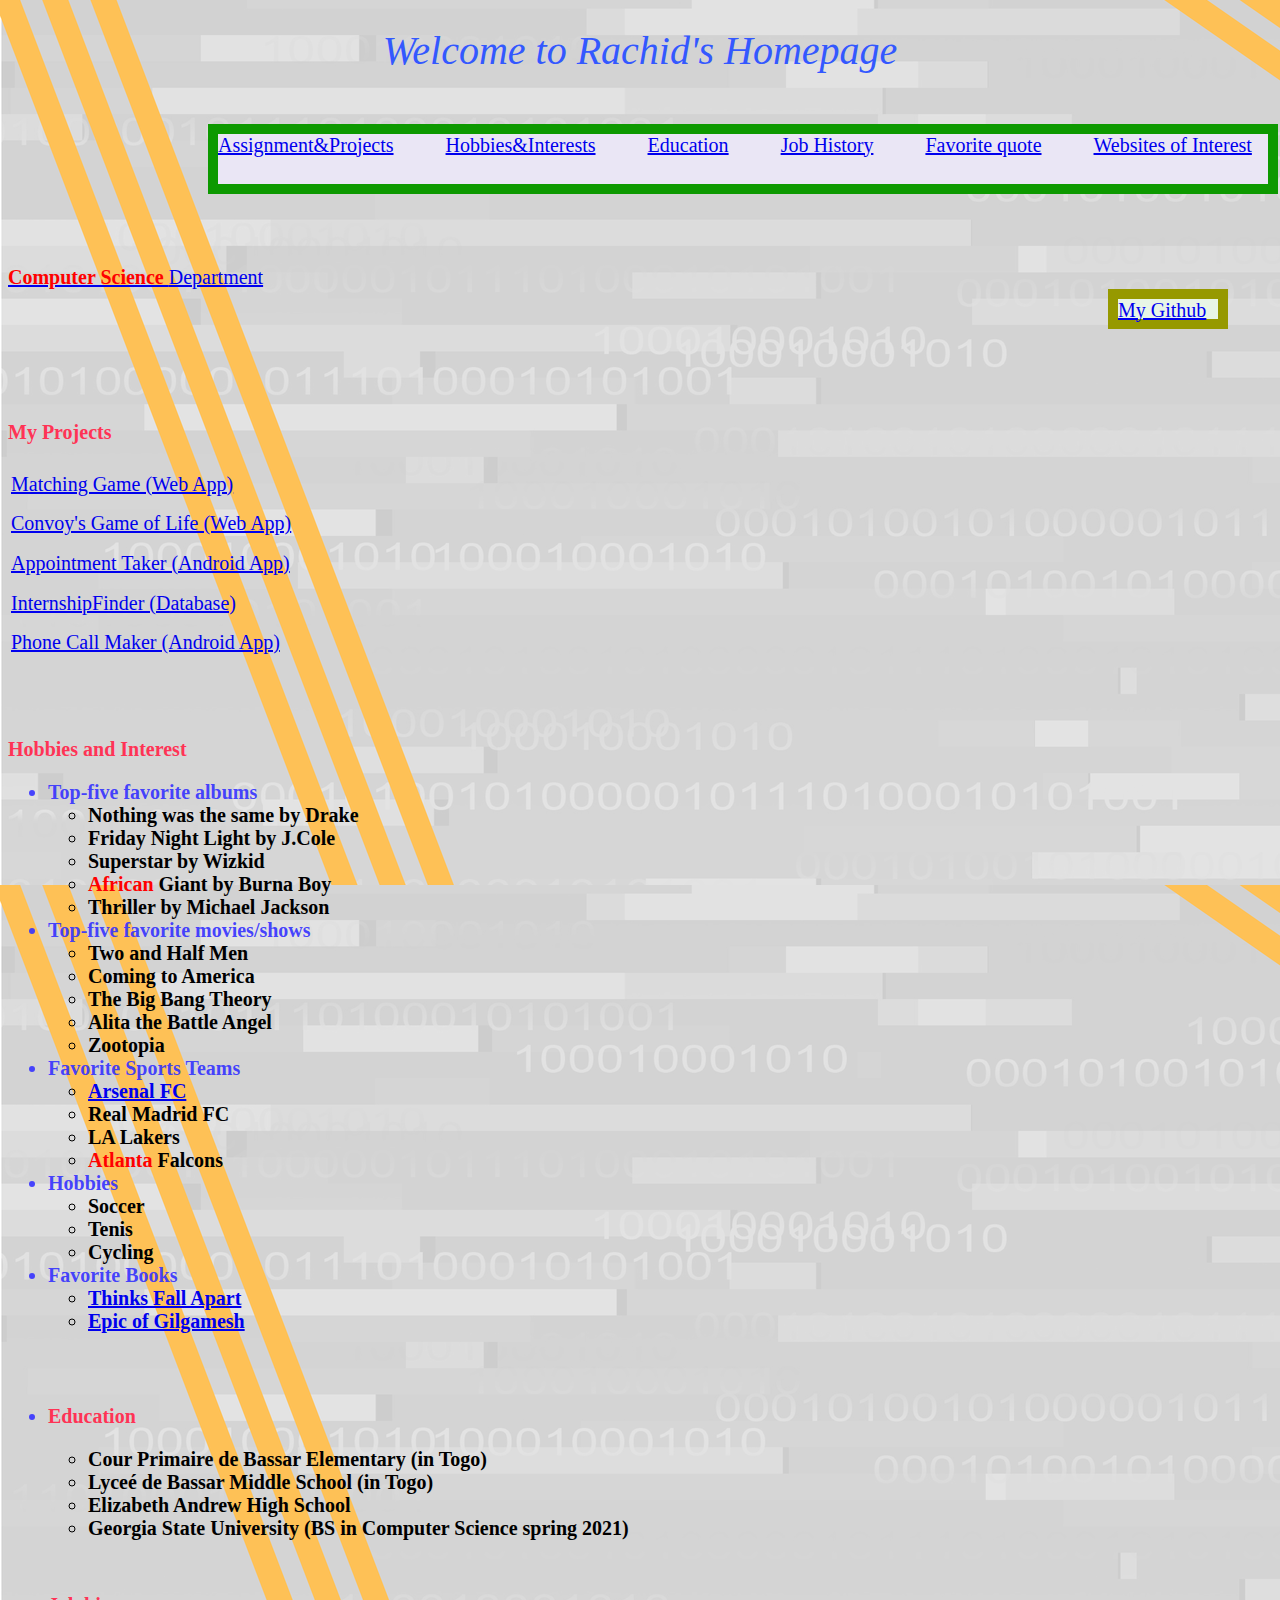
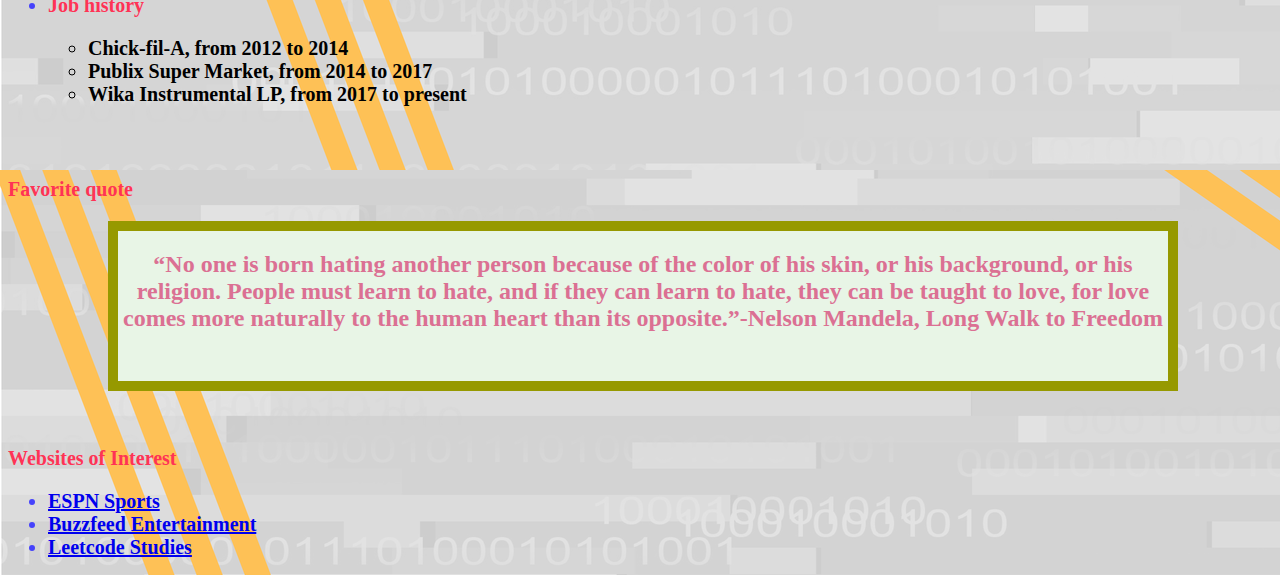
<file: index.html>
<!DOCTYPE html>
<html>

<head>
    <link rel="stylesheet" type="text/css" href="indexstylesheet.css" />

    <title>Rachid Bodson's Homepage</title>
    <a name="assignment-1">
        <h1>Welcome to Rachid's Homepage</h1>
    </a>
    <br>

</head>

<body>

    <div class="review">
        <a class="hoverLinks" href="#Assign&Proj"> Assignment&Projects</a>&nbsp&nbsp&nbsp&nbsp&nbsp&nbsp&nbsp&nbsp&nbsp&nbsp&nbsp&nbsp
        <a class="hoverLinks" href="#Hobbies&Interests"> Hobbies&Interests</a>&nbsp&nbsp&nbsp&nbsp&nbsp&nbsp&nbsp&nbsp&nbsp&nbsp&nbsp&nbsp
        <a class="hoverLinks" href="#Education"> Education</a>&nbsp&nbsp&nbsp&nbsp&nbsp&nbsp&nbsp&nbsp&nbsp&nbsp&nbsp&nbsp
        <a class="hoverLinks" href="#Jobs"> Job History</a>&nbsp&nbsp&nbsp&nbsp&nbsp&nbsp&nbsp&nbsp&nbsp&nbsp&nbsp&nbsp
        <a class="hoverLinks" href="#Favorite quote"> Favorite quote</a>&nbsp&nbsp&nbsp&nbsp&nbsp&nbsp&nbsp&nbsp&nbsp&nbsp&nbsp&nbsp
        <a class="hoverLinks" href="#Websites of Interest"> Websites of Interest</a>

    </div>
    <br><br><br><br>
    <a class="hoverLinks" href="http://www.cs.gsu.edu/"><span class="word">Computer Science </span> Department</a>
    <div class="css">
        <a class="hoverLinks" href="https://github.com/rbodson1">My Github</a>
    </div>
    <br><br><br><br>

    <a name="Assign&Proj">
        <h3>My Projects</h3>
    </a>
    <table>

        <tr>
            <td><a class="hoverLinks" href="./HW4/partB.html">Matching Game (Web App)</a></td>
        </tr>
        <tr>
            <td><a class="hoverLinks" href="./Project-3/gameOfLife.html">Convoy's Game of Life (Web App)</a></td>
        </tr>
        <tr>
            <td>
                <a class="hoverLinks" href="https://github.com/rbodson1/PersonalProject-AppointmentTaker">Appointment Taker (Android App)</a>
            </td>
        </tr>
        <tr>
            <td>
                <a class="hoverLinks" href="https://github.com/rbodson1/Database-Systems/blob/master/Final%20Report%20-%20Database%20Systems.pdf">InternshipFinder (Database)</a>
            </td>
        </tr>
        <tr>
            <td>
                <a class="hoverLinks" href="https://www.youtube.com/watch?v=UZLGV1tEZaY&feature=youtu.be">Phone Call Maker (Android App)</a>
            </td>
        </tr>

    </table>

    <br><br><br>
    <a name="Hobbies&Interests">
        <h3>Hobbies and Interest</h3>
    </a>
    <ul>
        <li>
            Top-five favorite albums
            <ul>
                <li>Nothing was the same by Drake</li>
                <li>Friday Night Light by J.Cole</li>
                <li>Superstar by Wizkid</li>
                <li><span class="word">African </span> Giant by Burna Boy</li>
                <li>Thriller by Michael Jackson</li>
            </ul>
        </li>
        <li>
            Top-five favorite movies/shows
            <ul>
                <li>Two and Half Men</li>
                <li>Coming to America</li>
                <li>The Big Bang Theory</li>
                <li>Alita the Battle Angel</li>
                <li>Zootopia</li>
            </ul>
        </li>
        <li>Favorite Sports Teams
            <ul>
                <li><a class="hoverLinks" href="https://www.arsenal.com">Arsenal FC</a></li>
                <li>Real Madrid FC</li>
                <li>LA Lakers</li>
                <li><span class="word">Atlanta </span> Falcons</li>
            </ul>
        </li>
        <li>Hobbies
            <ul>
                <li>Soccer</li>
                <li>Tenis</li>
                <li>Cycling</li>
            </ul>
        </li>
        <li>Favorite Books
            <ul>
                <li><a class="hoverLinks" href="https://en.wikipedia.org/wiki/Things_Fall_Apart">Thinks Fall Apart</a></li>
                <li><a class="hoverLinks" href="https://en.wikipedia.org/wiki/Epic_of_Gilgamesh">Epic of Gilgamesh</a></li>
            </ul>
        </li>
    </ul>
    <br><br>

    <ul>
        <li>
            <a name="Education">
                <h3>Education</h3>
            </a>
            <ul>
                <li>Cour Primaire de Bassar Elementary (in Togo)</li>
                <li>Lyceé de Bassar Middle School (in Togo)</li>
                <li>Elizabeth Andrew High School</li>
                <li>Georgia State University (BS in Computer Science spring 2021)</li>
            </ul>
        </li>
    </ul>
    <br>
    <ul>
        <li>
            <a name="Jobs">
                <h3>Job history</h3>
            </a>
            <ul>
                <li>Chick-fil-A, from 2012 to 2014</li>
                <li>Publix Super Market, from 2014 to 2017</li>
                <li>Wika Instrumental LP, from 2017 to present</li>
               
            </ul>
        </li>
    </ul>
    <br><br>

    <a name="Favorite quote">
        <h3>Favorite quote</h3>
    </a>
    <div class="mandela">

        <h2>“No one is born hating another person because of the color of his skin, or his background, or his religion. People must learn to hate, and if they can learn to hate, they can be taught to love, for love comes more naturally to the human heart
            than its opposite.”-Nelson Mandela, Long Walk to Freedom</h2>


    </div>
    <br><br>
    <a name="Websites of Interest">
        <h3>Websites of Interest</h3>
    </a>
    <ul>
        <li><a class="hoverLinks" href="https://www.espn.com">ESPN Sports</a></li>
        <li><a class="hoverLinks" href="https://www.buzzfeed.com">Buzzfeed Entertainment</a></li>
        <li><a class="hoverLinks" href="https://leetcode.com">Leetcode Studies</a></li>
    </ul>

</body>

</html>
</file>
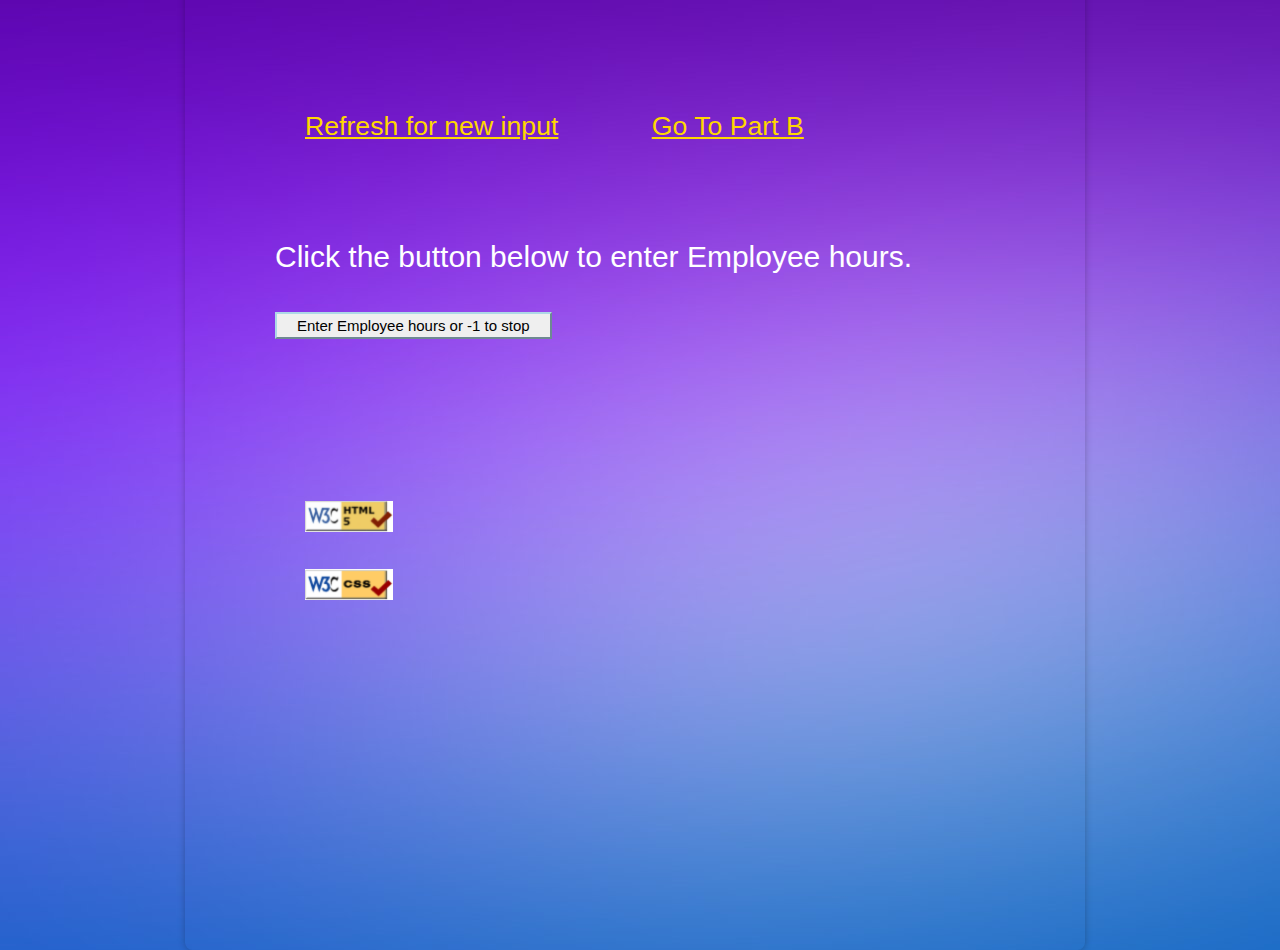
<file: HW4/index.html>
<!DOCTYPE html>
<html lang="en">

<head>
    <meta charset="UTF-8">
    <script src="partA.js"></script>
    <link rel="stylesheet" type="text/css" href="style.css">

    <title>Payroll Report</title>
    <style>
        html {
            height: 100%;
        }
        
        body {
            margin: 0;
            font-family: Verdana, Geneva, Tahoma, sans-serif;
        }
    </style>
</head>


<body>

    <div class="content">
        <br><br>

        <a href="index.html">Refresh for new input</a>&nbsp;&nbsp;&nbsp;
        <a href="partB.html">Go To Part B</a>

        <br>
        <br>
        <br>

        <p>Click the button below to enter Employee hours.</p>

        <button type="submit" onclick="calculateWages()">Enter Employee hours or -1 to stop</button>
        <br>
        <br>

        <div id="table">
        </div>
        <p id="total"></p>
        <br><br>

        <p>
            <a href="https://validator.w3.org/nu/?showsource=yes&doc=https%3A%2F%2Fcodd.cs.gsu.edu%2F%7Erbodson1%2FMyWebPro%2FHW%2Fassign-4">
                <img style="border:0;width:88px;height:31px" src="htmlvalid.png" alt="Valid HTML!" />
            </a>
        </p>

        <p>
            <a href="https://validator.w3.org/nu/?showsource=yes&doc=https%3A%2F%2Fcodd.cs.gsu.edu%2F%7Erbodson1%2FMyWebPro%2FHW%2Fassign-4%2Fstyle.css">
                <img style="border:0;width:88px;height:31px" src="cssvalid.png" alt="Valid CSS!" />
            </a>
        </p>

    </div>

</body>

</html>
</file>
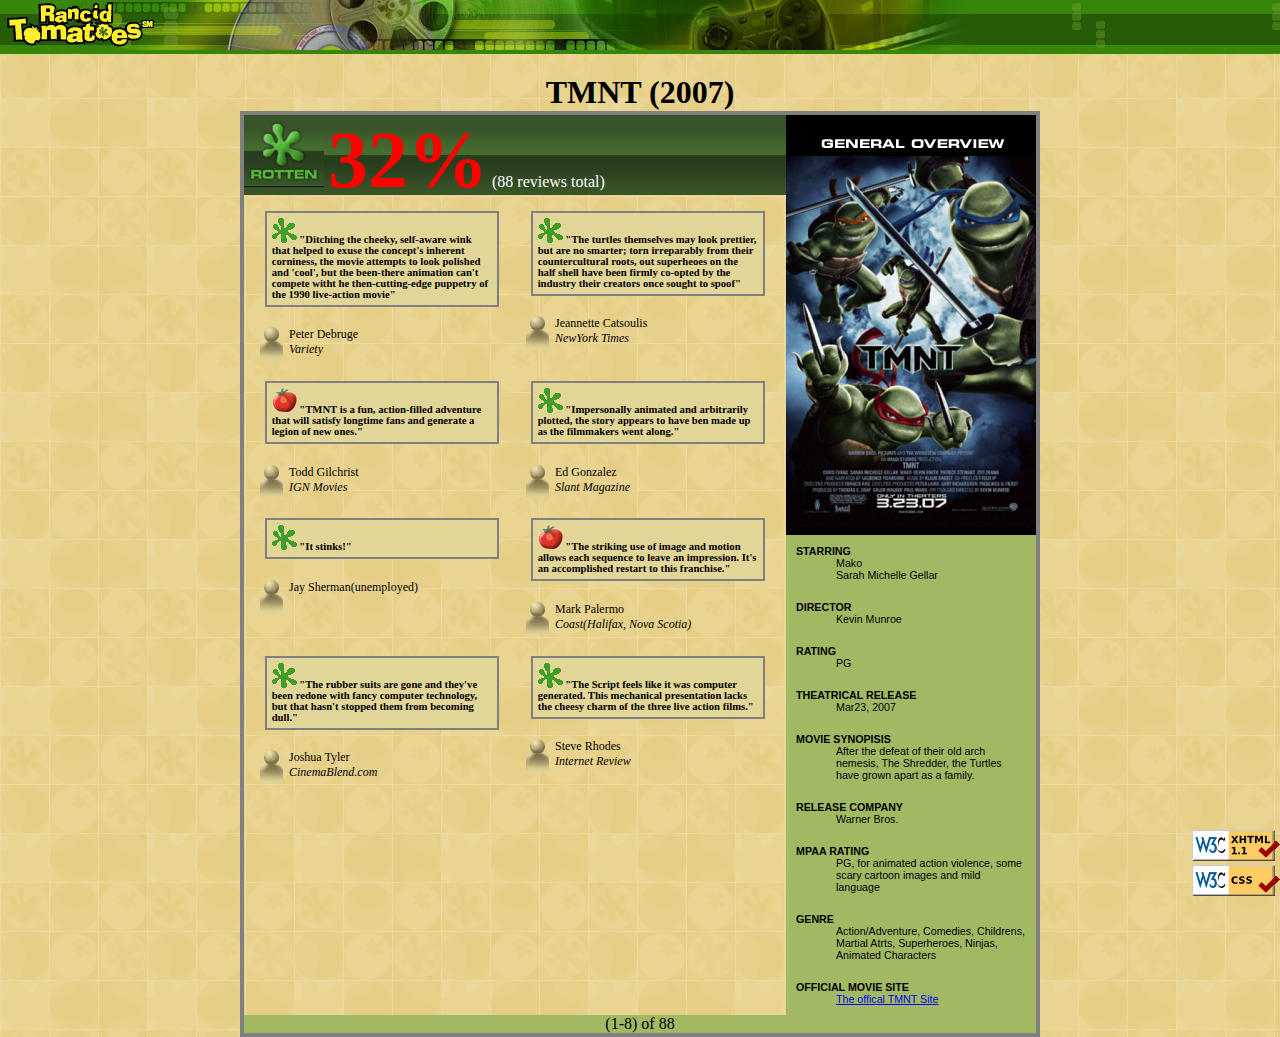
<file: hw2/movieReview.html>
<!DOCTYPE html>
<html>
<!--
     Name: Rachid Bodson
   Section: Tue/Thur
   Description: A movie review of TMNT (2007)
-->

<head>
    <title>DGMR - DA Gucci Movie Review</title>
    <link rel="stylesheet" href="movieReview.css" />
</head>

<body>
    <nav> <img src="./img/banner.png"></nav>
    <header>
        <h1>TMNT (2007)</h1>
    </header>

    <div class="main-div">
        <div class="display">
            <div class="left">
                <div class="banner">
                    <img class="a" src="./img/rottenbig.png" />
                    <span class="review-percentage">32%</span>
                    <span class="total-reviews">(88 reviews total)</span>
                </div>

                <div class="item">
                    <div class="container">
                        <div class="review">
                            <img src="./img/rotten.gif" /> "Ditching the cheeky, self-aware wink that helped to exuse the concept's inherent corniness, the movie attempts to look polished and 'cool', but the been-there animation can't compete witht he
                            then-cutting-edge puppetry of the 1990 live-action movie"

                        </div>
                        <div class="review-meta">
                            <img class="b" src="./img/critic.gif" />
                            <div class="commentor">
                                <p>Peter Debruge</p>
                                <p class="italic">Variety</p>
                            </div>
                        </div>
                    </div>

                    <div class="container">
                        <div class="review">
                            <img src="./img/rotten.gif" /> "The turtles themselves may look prettier, but are no smarter; torn irreparably from their countercultural roots, out superheoes on the half shell have been firmly co-opted by the industry their
                            creators once sought to spoof"

                        </div>
                        <div class="review-meta">
                            <img src="./img/critic.gif" />
                            <div class="commentor">
                                <p>Jeannette Catsoulis</p>
                                <p class="italic">NewYork Times</p>
                            </div>
                        </div>
                    </div>

                    <div class="container">
                        <div class="review">
                            <img src="./img/fresh.gif" /> "TMNT is a fun, action-filled adventure that will satisfy longtime fans and generate a legion of new ones."

                        </div>
                        <div class="review-meta">
                            <img src="./img/critic.gif" />
                            <div class="commentor">
                                <p>Todd Gilchrist</p>
                                <p class="italic">IGN Movies</p>
                            </div>
                        </div>
                    </div>

                    <div class="container">
                        <div class="review">
                            <img src="./img/rotten.gif" /> "Impersonally animated and arbitrarily plotted, the story appears to have ben made up as the filmmakers went along."

                        </div>
                        <div class="review-meta">
                            <img src="./img/critic.gif" />
                            <div class="commentor">
                                <p>Ed Gonzalez</p>
                                <p class="italic">Slant Magazine</p>
                            </div>
                        </div>
                    </div>

                    <div class="container">
                        <div class="review">
                            <img src="./img/rotten.gif" /> "It stinks!"
                        </div>
                        <div class="review-meta">
                            <img src="./img/critic.gif" />
                            <span class="commentor">Jay Sherman(unemployed)</span>
                        </div>
                    </div>

                    <div class="container">
                        <div class="review">
                            <img src="./img/fresh.gif" /> "The striking use of image and motion allows each sequence to leave an impression. It's an accomplished restart to this franchise."

                        </div>
                        <div class="review-meta">
                            <img src="./img/critic.gif" />
                            <div class="commentor">
                                <p>Mark Palermo</p>
                                <p class="italic">Coast(Halifax, Nova Scotia)</p>
                            </div>
                        </div>
                    </div>
                    <div class="container">
                        <div class="review">
                            <img src="./img/rotten.gif" /> "The rubber suits are gone and they've been redone with fancy computer technology, but that hasn't stopped them from becoming dull."

                        </div>
                        <div class="review-meta">
                            <img src="./img/critic.gif" />
                            <div class="commentor">
                                <p>Joshua Tyler</p>
                                <p class="italic">CinemaBlend.com</p>
                            </div>
                        </div>
                    </div>
                    <div class="container">
                        <div class="review">
                            <img src="./img/rotten.gif" /> "The Script feels like it was computer generated. This mechanical presentation lacks the cheesy charm of the three live action films."

                        </div>
                        <div class="review-meta">
                            <img src="./img/critic.gif" />
                            <div class="commentor">
                                <p>Steve Rhodes</p>
                                <p class="italic">Internet Review</p>
                            </div>
                        </div>
                    </div>
                </div>
            </div>

            <div class="right">
                <div class="general"></div>
                <div class="movieInfoBack">
                    <div class="movieInfo">
                        <p>STARRING</p>
                        <p>Mako</p>
                        <p>Sarah Michelle Gellar</p>
                    </div>
                    <div class="movieInfo">
                        <p>DIRECTOR</p>
                        <p>Kevin Munroe</p>
                    </div>
                    <div class="movieInfo">
                        <p>RATING</p>
                        <p>PG</p>
                    </div>
                    <div class="movieInfo">
                        <p>THEATRICAL RELEASE</p>
                        <p>Mar23, 2007</p>
                    </div>
                    <div class="movieInfo">
                        <p>MOVIE SYNOPISIS</p>
                        <p>
                            After the defeat of their old arch nemesis, The Shredder, the Turtles have grown apart as a family.
                        </p>
                    </div>

                    <div class="movieInfo">
                        <p>RELEASE COMPANY</p>
                        <p>Warner Bros.</p>
                    </div>
                    <div class="movieInfo">
                        <p>MPAA RATING</p>
                        <p>
                            PG, for animated action violence, some scary cartoon images and mild language
                        </p>
                    </div>
                    <div class="movieInfo">
                        <p>GENRE</p>
                        <p>
                            Action/Adventure, Comedies, Childrens, Martial Atrts, Superheroes, Ninjas, Animated Characters
                        </p>
                    </div>
                    <div class="movieInfo">
                        <p>OFFICIAL MOVIE SITE</p>
                        <p>
                            <a href="https://www.warnerbros.com/movies/tmnt">The offical TMNT Site</a>
                        </p>
                    </div>
                </div>
            </div>
        </div>
        <div class="footer">
            <p>(1-8) of 88</p>
        </div>
    </div>
    <div id="validators_w3sc">
        <a href="http://validator.w3.org/check?uri=https://vp125.github.io/lesson3/ex2/tmnt.html"><img src="./img/valid-xhtml11.png"></a> <br>
        <a href="http://jigsaw.w3.org/css-validator/validator?uri=https://vp125.github.io/lesson3/ex2/styles/movie.css"><img src="./img/valid-css.png"></a>
    </div>
</body>

</html>
</file>
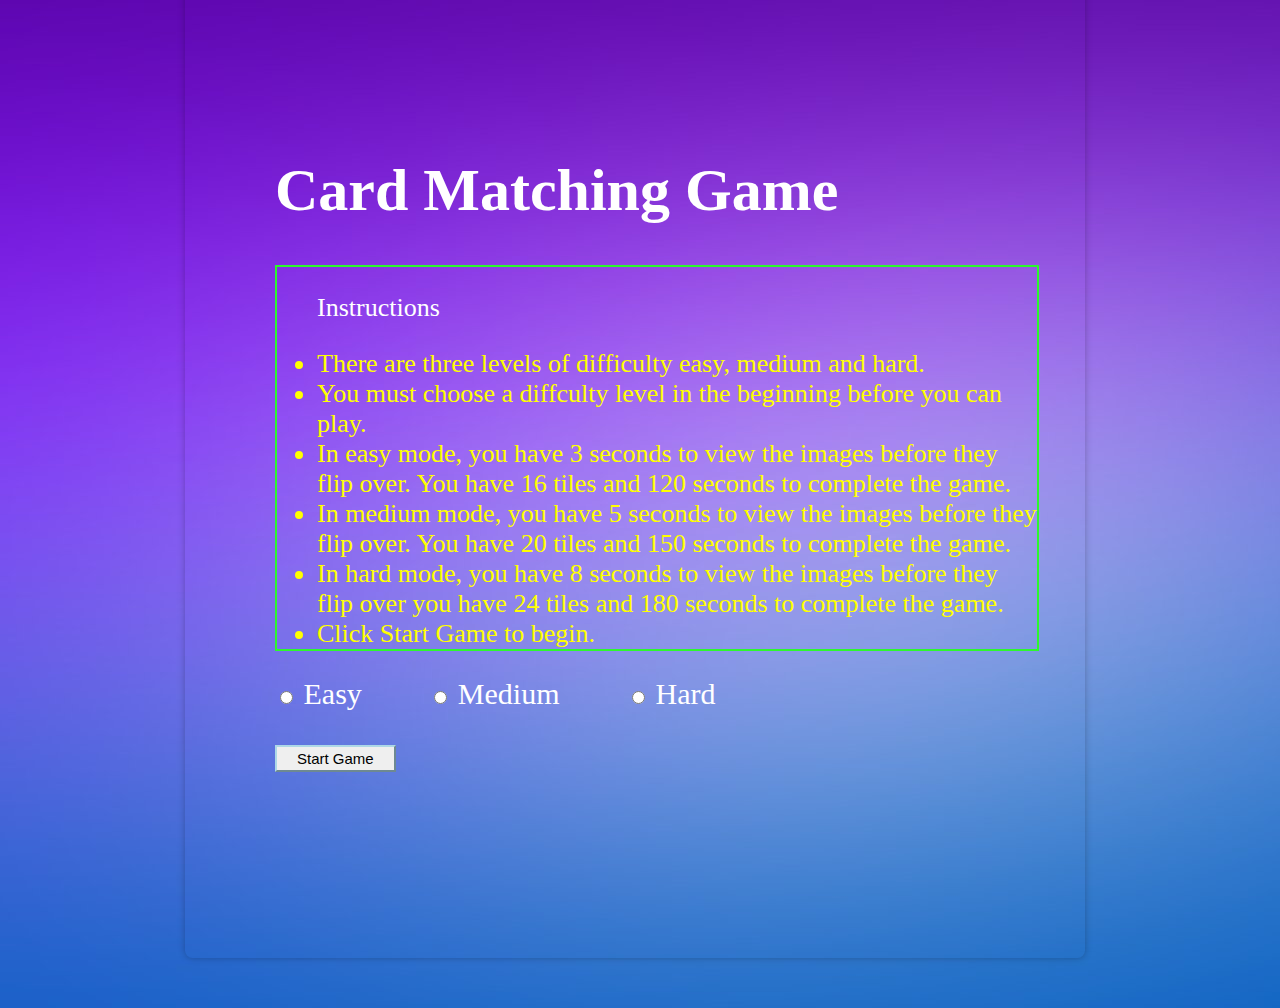
<file: HW4/partB.html>
<html>

<head>
    <title>Card Matching Game</title>
    <link href="partB.css" type="text/css" rel="stylesheet" />
    <link href="style.css" type="text/css" rel="stylesheet" />

</head>

<body>

    <div class="content">
        <br><br>



        <header>
            <h1 style="color:white">Card Matching Game</h1>
        </header>

        <ul class="instructions">
            <p>Instructions</p>
            <li>There are three levels of difficulty easy, medium and hard.</li>
            <li>You must choose a diffculty level in the beginning before you can play.</li>
            <li>In easy mode, you have 3 seconds to view the images before they flip over. You have 16 tiles and 120 seconds to complete the game.</li>
            <li>In medium mode, you have 5 seconds to view the images before they flip over. You have 20 tiles and 150 seconds to complete the game.</li>
            <li>In hard mode, you have 8 seconds to view the images before they flip over you have 24 tiles and 180 seconds to complete the game.</li>
            <li>Click Start Game to begin.</li>
        </ul>

        <input type="radio" id="easy" name="numPics" value="8" onclick='radioCheck()'> Easy &nbsp;&nbsp;&nbsp;&nbsp;&nbsp;&nbsp;&nbsp;
        <input type="radio" id="medium" name="numPics" value="10" onclick='radioCheck()'> Medium &nbsp;&nbsp;&nbsp;&nbsp;&nbsp;&nbsp;&nbsp;
        <input type="radio" id="hard" name="numPics" value="12" onclick='radioCheck()'> Hard <br><br>
        <button id="startButton" onclick='startGame()'>Start Game</button>

        <p id="timer"></p>
        <div id="board"></div>
        <script src='partB.js'></script>
    </div>

</body>

</html>
</file>
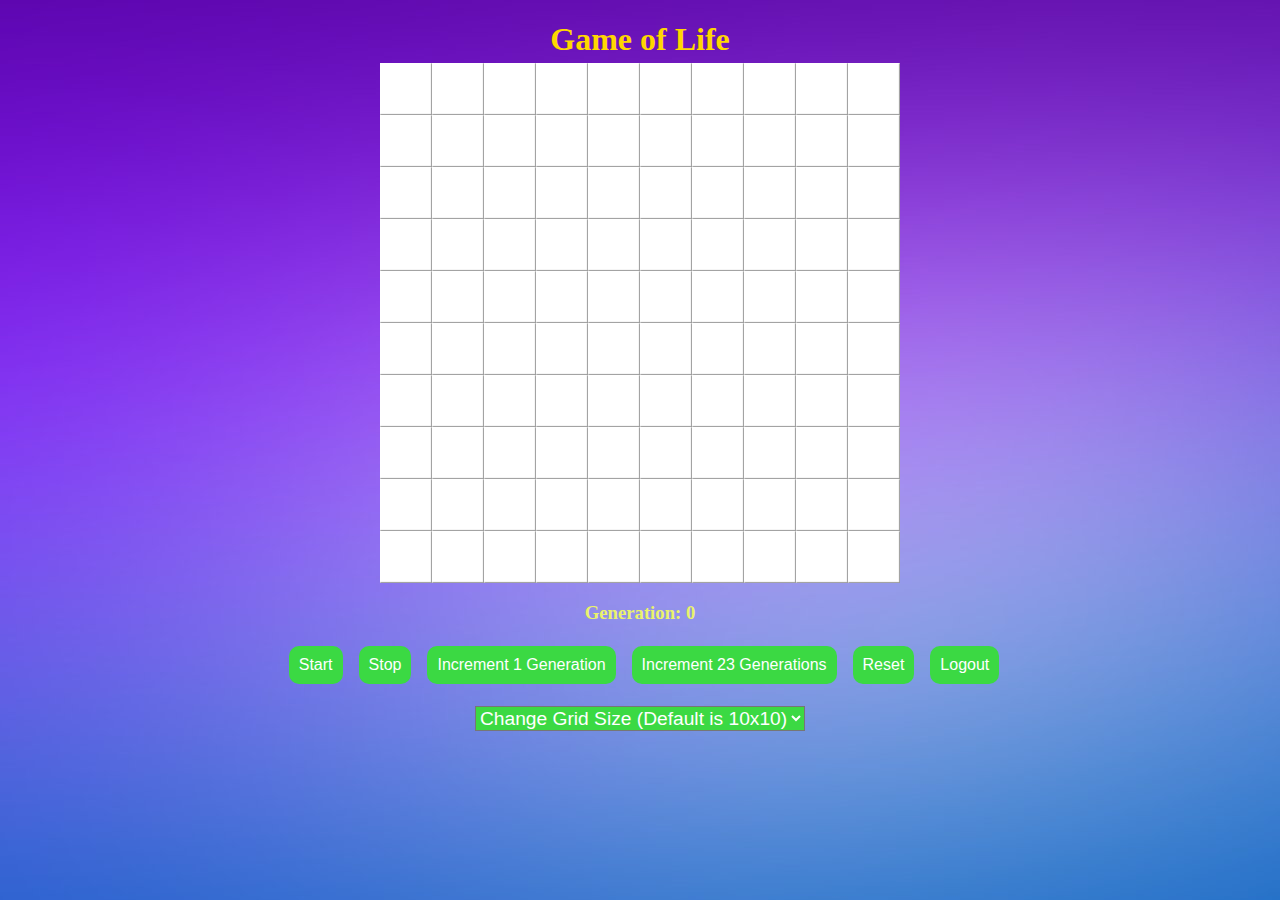
<file: Project-3/gameOfLife.html>
<!DOCTYPE html>
<html>

<head>
    <link rel="stylesheet" type="text/css" href="gameOfLife.css" />

    <script type="text/javascript" src="gameOfLife.js"></script>
    <title>Game of Life</title>
</head>

<body onload="initGrid()">
    <h1>Game of Life</h1><br>
    <div class="content">

        <div class="grid" id="grid"></div>

        <div>
            <h3 style="color:rgb(234, 243, 107)" id="generationDisplay"></h3>

        </div>

        <button class="button" onclick="start()" tabindex="5">Start</button>
        <button class="button" onclick="stop()" tabindex="6">Stop</button>
        <button class="button" onclick="generationCount(1)" tabindex="1">Increment 1 Generation</button>
        <button class="button" onclick="generationCount(23)" tabindex="2">Increment 23 Generations</button>
        <button class="button" onclick="reset()" tabindex="3">Reset</button>
        <button class="button" onclick="logout()" tabindex="3">Logout</button> <br><br>

        <select class="select" id="chooseGrid" tabindex="4" onChange="changeGridSize(this)">
            <option value="10" selected>Change Grid Size (Default is 10x10)</option>
            <option value="20">20x20 Grid Size</option>
            <option value="30" >30x30 Grid Size</option>
            <option value="40">40x40 Grid Size</option>
            <option value="50">50x50 Grid Size</option>
        </select>
    </div>

</body>

</html>
</file>
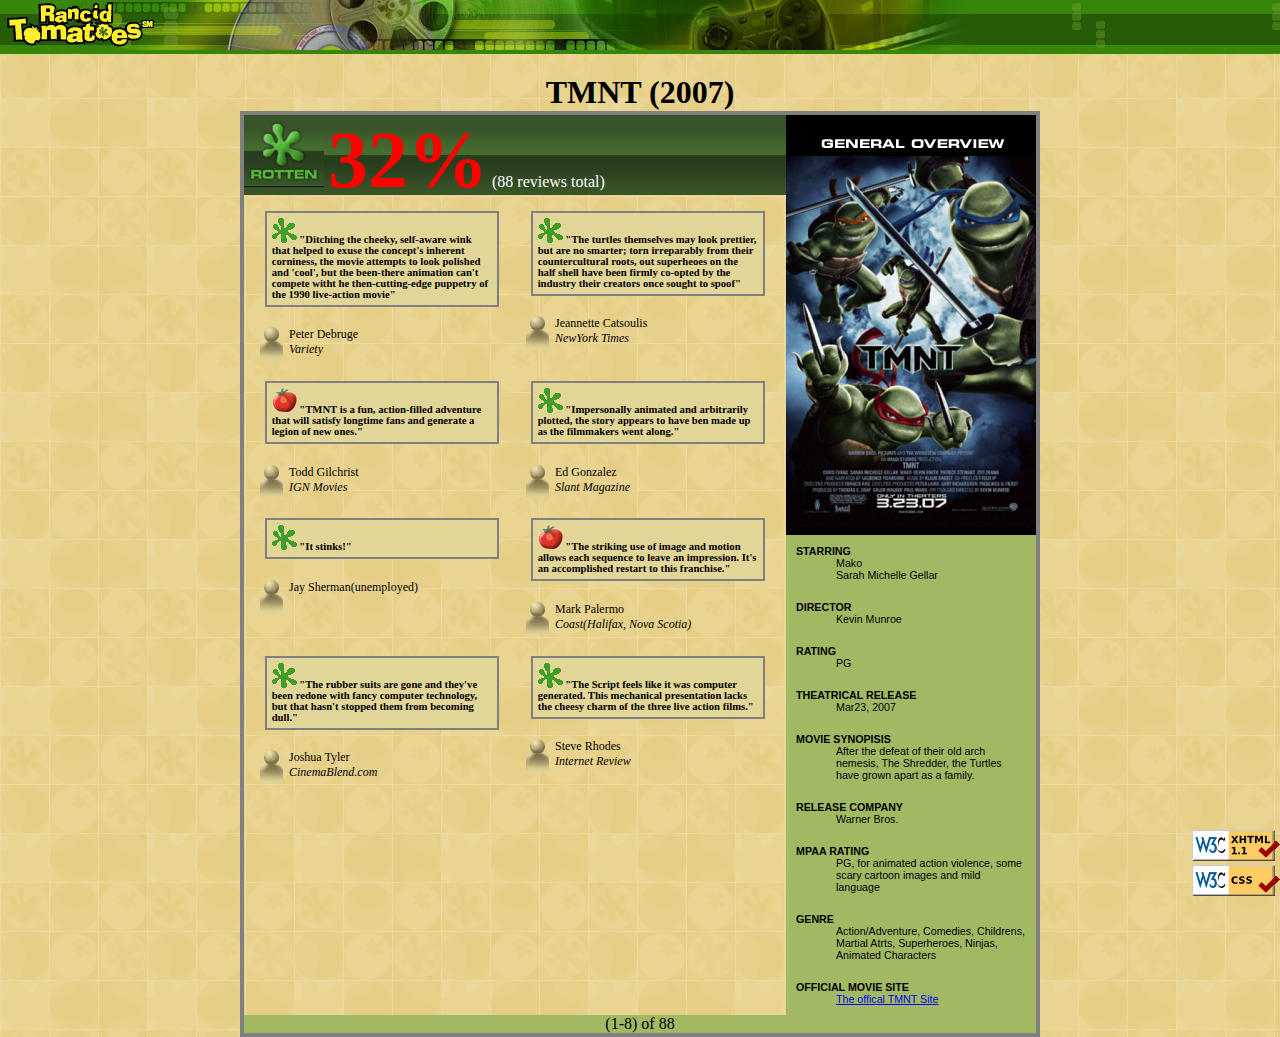
<file: hw2/Web HW2/movieReview.html>
<!DOCTYPE html>
<html>
<!--
     Name: Rachid Bodson
   Section: Tue/Thur
   Description: A movie review of TMNT (2007)
-->

<head>
    <title>DGMR - DA Gucci Movie Review</title>
    <link rel="stylesheet" href="movieReview.css" />
</head>

<body>
    <nav> <img src="./images/banner.png"></nav>
    <header>
        <h1>TMNT (2007)</h1>
    </header>

    <div class="main-div">
        <div class="display">
            <div class="left">
                <div class="banner">
                    <img class="a" src="./images/rottenbig.png" />
                    <span class="review-percentage">32%</span>
                    <span class="total-reviews">(88 reviews total)</span>
                </div>

                <div class="item">
                    <div class="container">
                        <div class="review">
                            <img src="./images/rotten.gif" /> "Ditching the cheeky, self-aware wink that helped to exuse the concept's inherent corniness, the movie attempts to look polished and 'cool', but the been-there animation can't compete witht
                            he then-cutting-edge puppetry of the 1990 live-action movie"

                        </div>
                        <div class="review-meta">
                            <img class="b" src="./images/critic.gif" />
                            <div class="commentor">
                                <p>Peter Debruge</p>
                                <p class="italic">Variety</p>
                            </div>
                        </div>
                    </div>

                    <div class="container">
                        <div class="review">
                            <img src="./images/rotten.gif" /> "The turtles themselves may look prettier, but are no smarter; torn irreparably from their countercultural roots, out superheoes on the half shell have been firmly co-opted by the industry
                            their creators once sought to spoof"

                        </div>
                        <div class="review-meta">
                            <img src="./images/critic.gif" />
                            <div class="commentor">
                                <p>Jeannette Catsoulis</p>
                                <p class="italic">NewYork Times</p>
                            </div>
                        </div>
                    </div>

                    <div class="container">
                        <div class="review">
                            <img src="./images/fresh.gif" /> "TMNT is a fun, action-filled adventure that will satisfy longtime fans and generate a legion of new ones."

                        </div>
                        <div class="review-meta">
                            <img src="./images/critic.gif" />
                            <div class="commentor">
                                <p>Todd Gilchrist</p>
                                <p class="italic">IGN Movies</p>
                            </div>
                        </div>
                    </div>

                    <div class="container">
                        <div class="review">
                            <img src="./images/rotten.gif" /> "Impersonally animated and arbitrarily plotted, the story appears to have ben made up as the filmmakers went along."

                        </div>
                        <div class="review-meta">
                            <img src="./images/critic.gif" />
                            <div class="commentor">
                                <p>Ed Gonzalez</p>
                                <p class="italic">Slant Magazine</p>
                            </div>
                        </div>
                    </div>

                    <div class="container">
                        <div class="review">
                            <img src="./images/rotten.gif" /> "It stinks!"
                        </div>
                        <div class="review-meta">
                            <img src="./images/critic.gif" />
                            <span class="commentor">Jay Sherman(unemployed)</span>
                        </div>
                    </div>

                    <div class="container">
                        <div class="review">
                            <img src="./images/fresh.gif" /> "The striking use of image and motion allows each sequence to leave an impression. It's an accomplished restart to this franchise."

                        </div>
                        <div class="review-meta">
                            <img src="./images/critic.gif" />
                            <div class="commentor">
                                <p>Mark Palermo</p>
                                <p class="italic">Coast(Halifax, Nova Scotia)</p>
                            </div>
                        </div>
                    </div>
                    <div class="container">
                        <div class="review">
                            <img src="./images/rotten.gif" /> "The rubber suits are gone and they've been redone with fancy computer technology, but that hasn't stopped them from becoming dull."

                        </div>
                        <div class="review-meta">
                            <img src="./images/critic.gif" />
                            <div class="commentor">
                                <p>Joshua Tyler</p>
                                <p class="italic">CinemaBlend.com</p>
                            </div>
                        </div>
                    </div>
                    <div class="container">
                        <div class="review">
                            <img src="./images/rotten.gif" /> "The Script feels like it was computer generated. This mechanical presentation lacks the cheesy charm of the three live action films."

                        </div>
                        <div class="review-meta">
                            <img src="./images/critic.gif" />
                            <div class="commentor">
                                <p>Steve Rhodes</p>
                                <p class="italic">Internet Review</p>
                            </div>
                        </div>
                    </div>
                </div>
            </div>

            <div class="right">
                <div class="general"></div>
                <div class="movieInfoBack">
                    <div class="movieInfo">
                        <p>STARRING</p>
                        <p>Mako</p>
                        <p>Sarah Michelle Gellar</p>
                    </div>
                    <div class="movieInfo">
                        <p>DIRECTOR</p>
                        <p>Kevin Munroe</p>
                    </div>
                    <div class="movieInfo">
                        <p>RATING</p>
                        <p>PG</p>
                    </div>
                    <div class="movieInfo">
                        <p>THEATRICAL RELEASE</p>
                        <p>Mar23, 2007</p>
                    </div>
                    <div class="movieInfo">
                        <p>MOVIE SYNOPISIS</p>
                        <p>
                            After the defeat of their old arch nemesis, The Shredder, the Turtles have grown apart as a family.
                        </p>
                    </div>

                    <div class="movieInfo">
                        <p>RELEASE COMPANY</p>
                        <p>Warner Bros.</p>
                    </div>
                    <div class="movieInfo">
                        <p>MPAA RATING</p>
                        <p>
                            PG, for animated action violence, some scary cartoon images and mild language
                        </p>
                    </div>
                    <div class="movieInfo">
                        <p>GENRE</p>
                        <p>
                            Action/Adventure, Comedies, Childrens, Martial Atrts, Superheroes, Ninjas, Animated Characters
                        </p>
                    </div>
                    <div class="movieInfo">
                        <p>OFFICIAL MOVIE SITE</p>
                        <p>
                            <a href="https://www.warnerbros.com/movies/tmnt">The offical TMNT Site</a>
                        </p>
                    </div>
                </div>
            </div>
        </div>
        <div class="footer">
            <p>(1-8) of 88</p>
        </div>
    </div>
    <div id="validators_w3sc">
        <a href="http://validator.w3.org/check?uri=https://vp125.github.io/lesson3/ex2/tmnt.html"><img src="./images/valid-xhtml11.png"></a> <br>
        <a href="http://jigsaw.w3.org/css-validator/validator?uri=https://vp125.github.io/lesson3/ex2/styles/movie.css"><img src="./images/valid-css.png"></a>
    </div>
</body>

</html>
</file>
<file: indexstylesheet.css>
/* indexStyle.css */
                        
                        body {
                            background-image: url("back4.png");
                        }
                        
                        h1 {
                            color: #3358ff;
                            text-align: center;
                            font: italic 200% fantasy;
                        }
                        
                        h2 {
                            text-align: center;
                            color: palevioletred
                        }
                        
                        h3 {
                            text-align: left;
                            color: #ff3355;
                            font-size: 20px;
                        }
                        
                        p {
                            display: none;
                            padding: 20px;
                            background-color: #ff8533;
                            color: #333300;
                            text-align: left;
                            border: 3px groove #FFFF33;
                        }
                        
                        span.word {
                            color: red;
                            font-weight: bold;
                        }
                        
                        img {
                            width: 400px;
                            height: 400px;
                            margin-left: 500px;
                        }
                        
                        table {
                            align: center;
                            width: 700px;
                            height: 200px;
                            color: #3341ff;
                        }
                        
                        td {
                            font-size: 20px;
                        }
                        
                        li {
                            font-weight: bolder;
                            color: #3633ffe7;
                            font-size: 20px;
                        }
                        
                        li li {
                            color: black
                        }
                        
                        .divStyle {
                            background-color: #e6f5ee;
                            border: 5px solid #0d9900;
                        }
                        
                        a.hoverLinks:hover {
                            color: #ff0080;
                        }
                        
                        div.mandela:hover {
                            background-image: url("mandela2.jpg");
                            margin-left: 200px;
                            height: 300px;
                        }
                        
                        div.review {
                            background-color: #eae6f5;
                            border: 10px solid #0d9900;
                            font: 100px;
                            height: 50px;
                            width: 1050px;
                            margin-left: 200px;
                        }
                        
                        table:hover p {
                            display: block;
                        }
                        
                        div {
                            height: 150px;
                            width: 1050px;
                            margin-left: 100px;
                            background-color: #e8f5e6;
                            border: 10px solid #969900;
                        }
                        
                        a {
                            font-size: 20px;
                        }
                        
                        div.css {
                            height: 20px;
                            width: 100px;
                            margin-left: 1100px;
                        }
</file>
<file: HW4/style.css>
body {
    font-family: fantasy;
    text-align: center;
    font-size: 30px;
    height: 100%;
    background-image: url("background1.jpg");
}

p {
    color: white;
}

.links {
    text-align: right;
    margin-right: 200px;
    font-size: 20px;
}

table,
th {
    border: 1px solid lightcoral;
    width: 700px;
    color: white;
}

td {
    width: 100px;
    color: gold;
    text-align: center;
    border: 1px solid lightcoral;
}

.instructions {
    width: 100%;
    border: 2px solid rgb(45, 247, 45);
    color: yellow;
    font-size: 26px;
}

a {
    color: gold;
    padding: 30px;
    text-align: center;
    font-size: 20pt;
}

button {
    padding: 3px 20px;
    border-color: lightblue;
    font-size: 15px
}

.content {
    border-radius: .25em;
    box-shadow: 0 0 .25em rgba(0, 0, 0, .25);
    box-sizing: border-box;
    left: 50%;
    padding: 10vmin;
    position: relative;
    text-align: left;
    top: 50%;
    overflow-y: scroll;
    transform: translate(-50%, -50%);
    height: 1000px;
    overflow-y: auto;
    width: 900px;
    float: left;
    position: relative;
    margin-left: -5px;
}
</file>
<file: hw2/movieReview.css>
/*movieReviewStyleSheet*/


/* Name: Rachid Bodson
   Section: Tue/Thur
   Description: A movie review of TMNT (2007)
*/

* {
    margin: 0;
    padding: 0;
    box-sizing: border-box;
}

body {
    background-image: url("./img/background.png");
}

nav {
    background-image: url("./img/bannerbackground.png");
    margin-bottom: 20px;
}

header {
    text-align: center;
}

.banner {
    background-image: url("./img/rottenbackground.png");
    text-align: left;
    height: 80px;
}

img.a {
    width: 80px;
    height: 70px;
}

.item {
    display: flex;
    flex-wrap: wrap;
    margin: 0 5px;
}

.main-div {
    margin: 0 auto;
    border: 4px solid gray;
    max-width: 800px;
}

.display {
    display: flex;
}

.general {
    height: 420px;
    width: 250px;
    background-image: url("./img/generaloverview.png");
    text-align: right;
}

.review {
    border: 2px solid gray;
    background-color: #E1D697;
    padding: 5px;
    font-family: Verdana, Tahoma;
    font-weight: bold;
    font-size: 8pt;
    margin: 1em;
}

.review-meta {
    display: flex;
    padding-top: 10px;
}

.commentor {
    font-family: Verdana, Tahoma;
    font-size: 9pt;
}

.review-percentage {
    color: red;
    font-weight: bold;
    font-size: 5em;
}

.total-reviews {
    color: white;
}

.container {
    box-sizing: border-box;
    margin: 5px;
    width: calc(50% - 10px);
}

.right {
    display: flex;
    flex-direction: column;
}

.movieInfoBack {
    background-color: #A2B964;
}

.movieInfo {
    padding: 10px;
}

.movieInfo>p:first-of-type {
    font-weight: bold;
    margin: 0;
}

.movieInfo>p {
    margin-left: 40px;
    font-size: 8pt;
    font-family: Arial;
}

.footer {
    text-align: center;
    background-color: #A2B964;
}

.italic {
    font-style: italic;
}

img.b {
    vertical-align: text-top;
}

#validators_w3sc {
    position: fixed;
    bottom: 0;
    right: 0;
}
</file>
<file: HW4/partB.css>
body {
    background-image: url("background1.jpg");
}

h1 {
    font-family: 'verdana';
}

div#board {
    width: 600px;
    height: 500px;
}

div#board>div {
    border: 2px solid;
    float: left;
    background-image: url("back2.jpg");
}

div {
    width: 120px;
    height: 120px;
    color: white;
}

img {
    max-width: 120px;
    height: 120px;
}
</file>
<file: Project-3/gameOfLife.css>
body {
    background-image: url("background1.jpg");
}

h1 {
    text-align: center;
    color: Gold;
    font-family: bold;
}

h3 {
    text-align: center;
    color: black;
}

.content {
    width: 955px;
    border-radius: 25px 25px 25px 25px;
    margin: 0 auto;
    overflow: hidden;
    margin-top: -50px;
    text-align: center;
}

.button {
    background-color: #3bd943;
    border-radius: 10px;
    border: none;
    color: white;
    padding: 10px 10px;
    text-align: center;
    text-decoration: none;
    display: inline-block;
    font-size: 16px;
    margin: 4px 2px;
    margin-left: 10px;
    cursor: pointer;
}

.button:active {
    position: relative;
    border-radius: 10px;
    top: 1px;
    left: 1px;
    background: #D9853B;
    outline: none;
    -webkit-box-shadow: inset 0px 0px 4px #ccc;
    -moz-box-shadow: inset 0px 0px 4px #ccc;
    box-shadow: inset 0px 0px 4px #ccc;
}

.select {
    background-color: #3bd943;
    color: white;
    font-size: larger;
}

.grid {
    margin: 15px;
}

table {
    margin: 0 auto;
    border: 1px solid black;
    table-layout: fixed;
}

td {
    background: white;
    margin: 0px;
    -moz-box-shadow: inset 1px 1px 1px rgba(255, 255, 255, .4), inset -1px -1px 1px rgba(0, 0, 0, .4);
    -webkit-box-shadow: inset 1px 1px 1px rgba(255, 255, 255, .4), inset -1px -1px 1px rgba(0, 0, 0, .4);
    box-shadow: inset 1px 1px 1px rgba(255, 255, 255, .4), inset -1px -1px 1px rgba(0, 0, 0, .4);
}

td:hover {
    background: rgb(112, 110, 110);
}
</file>
<file: hw2/Web HW2/movieReview.css>
/*movieReviewStyleSheet*/


/* Name: Rachid Bodson
   Section: Tue/Thur
   Description: A movie review of TMNT (2007)
*/

* {
    margin: 0;
    padding: 0;
    box-sizing: border-box;
}

body {
    background-image: url("./images/background.png");
}

nav {
    background-image: url("./images/bannerbackground.png");
    margin-bottom: 20px;
}

header {
    text-align: center;
}

.banner {
    background-image: url("./images/rottenbackground.png");
    text-align: left;
    height: 80px;
}

img.a {
    width: 80px;
    height: 70px;
}

.item {
    display: flex;
    flex-wrap: wrap;
    margin: 0 5px;
}

.main-div {
    margin: 0 auto;
    border: 4px solid gray;
    max-width: 800px;
}

.display {
    display: flex;
}

.general {
    height: 420px;
    width: 250px;
    background-image: url("./images/generaloverview.png");
    text-align: right;
}

.review {
    border: 2px solid gray;
    background-color: #E1D697;
    padding: 5px;
    font-family: Verdana, Tahoma;
    font-weight: bold;
    font-size: 8pt;
    margin: 1em;
}

.review-meta {
    display: flex;
    padding-top: 10px;
}

.commentor {
    font-family: Verdana, Tahoma;
    font-size: 9pt;
}

.review-percentage {
    color: red;
    font-weight: bold;
    font-size: 5em;
}

.total-reviews {
    color: white;
}

.container {
    box-sizing: border-box;
    margin: 5px;
    width: calc(50% - 10px);
}

.right {
    display: flex;
    flex-direction: column;
}

.movieInfoBack {
    background-color: #A2B964;
}

.movieInfo {
    padding: 10px;
}

.movieInfo>p:first-of-type {
    font-weight: bold;
    margin: 0;
}

.movieInfo>p {
    margin-left: 40px;
    font-size: 8pt;
    font-family: Arial;
}

.footer {
    text-align: center;
    background-color: #A2B964;
}

.italic {
    font-style: italic;
}

img.b {
    vertical-align: text-top;
}

#validators_w3sc {
    position: fixed;
    bottom: 0;
    right: 0;
}
</file>
